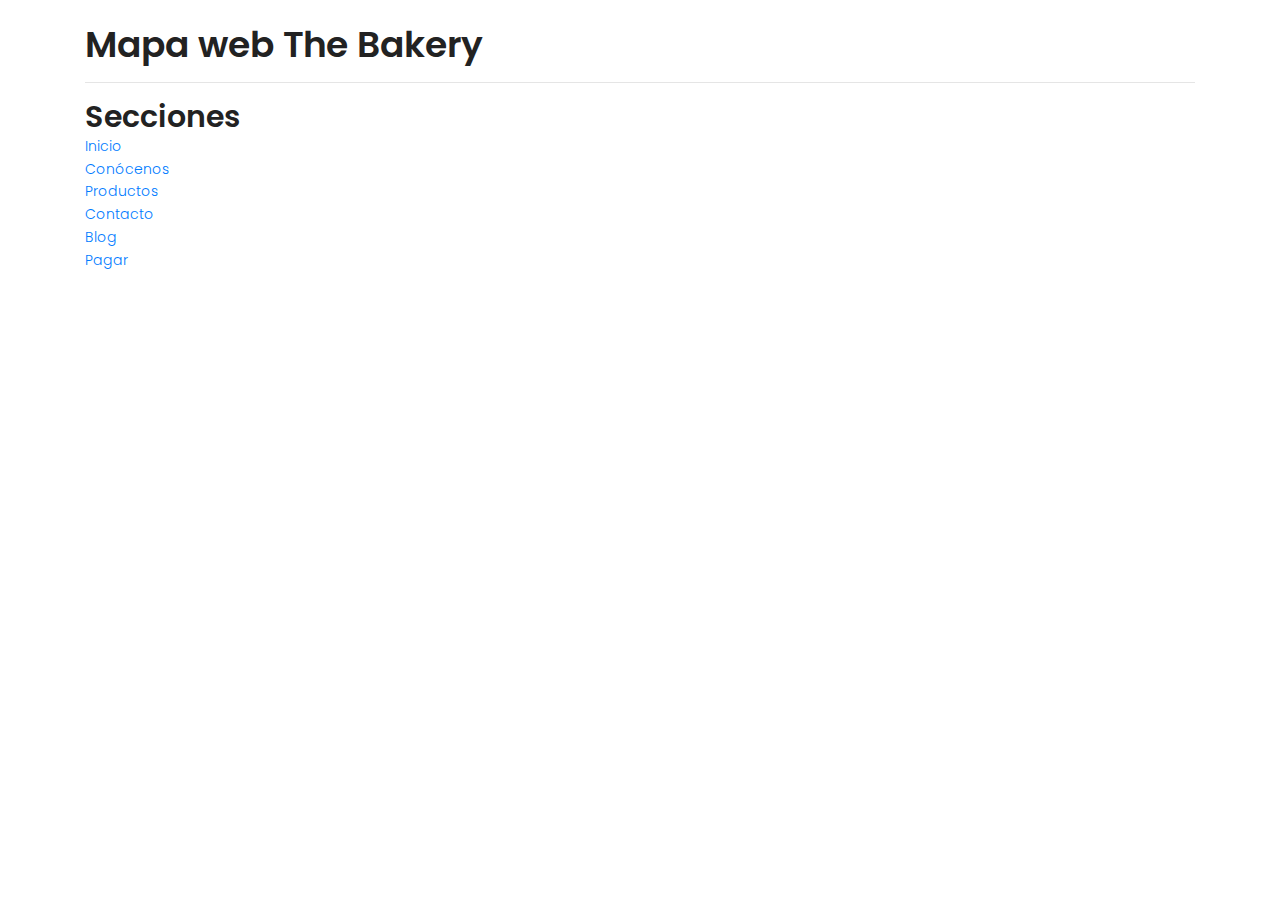
<file: map.html>
<!DOCTYPE html>
<html lang="zxx" class="no-js">

<head>
    <!-- Mobile Specific Meta -->
    <meta name="viewport" content="width=device-width, initial-scale=1, shrink-to-fit=no" />
    <!-- Favicon-->
    <link rel="shortcut icon" href="img/logo.ico" />
    <!-- Author Meta -->
    <meta name="author" content="colorlib" />
    <!-- Meta Description -->
    <meta name="description" content="" />
    <!-- Meta Keyword -->
    <meta name="keywords" content="" />
    <!-- meta character set -->
    <meta charset="UTF-8" />
    <!-- Site Title -->
    <title>The Bakery</title>

    <link href="https://fonts.googleapis.com/css?family=Poppins:100,200,400,300,500,600,700" rel="stylesheet" />
    <!--CSS============================================= -->
    <link rel="stylesheet" href="css/linearicons.css" />
    <link rel="stylesheet" href="css/font-awesome.min.css" />
    <link rel="stylesheet" href="css/bootstrap.css" />
    <link rel="stylesheet" href="css/magnific-popup.css" />
    <link rel="stylesheet" href="css/nice-select.css" />
    <link rel="stylesheet" href="css/animate.min.css" />
    <link rel="stylesheet" href="css/jquery-ui.css" />
    <link rel="stylesheet" href="css/owl.carousel.css" />
    <link rel="stylesheet" href="css/main.css" />
</head>


<div class="container">
    <br/>
    <h1>Mapa web The Bakery</h1>
    <hr/>
    <section id="sec1">
        <h2>Secciones</h2>
        <div class="row">
            <div class="col-md-3">
                <ul>
                    <li><a href="index.html">Inicio</a></li>
                    <li><a href="about.html">Conócenos</a></li>
                    <li><a href="menu.html">Productos</a></li>
                    <li><a href="contact.html">Contacto</a></li>
                    <li><a href="blog.html">Blog</a></li>
                    <li><a href="payment.html">Pagar</a></li>
                </ul>
            </div>
        </div>
    </section>
</div>
</file>
<file: css/linearicons.css>
@font-face {
	font-family: 'Linearicons-Free';
	src:url('../fonts/Linearicons-Free.eot?w118d');
	src:url('../fonts/Linearicons-Free.eot?#iefixw118d') format('embedded-opentype'),
		url('../fonts/Linearicons-Free.woff2?w118d') format('woff2'),
		url('../fonts/Linearicons-Free.woff?w118d') format('woff'),
		url('../fonts/Linearicons-Free.ttf?w118d') format('truetype'),
		url('../fonts/Linearicons-Free.svg?w118d#Linearicons-Free') format('svg');
	font-weight: normal;
	font-style: normal;
}

.lnr {
	font-family: 'Linearicons-Free';
	speak: none;
	font-style: normal;
	font-weight: normal;
	font-variant: normal;
	text-transform: none;
	line-height: 1;

	/* Better Font Rendering =========== */
	-webkit-font-smoothing: antialiased;
	-moz-osx-font-smoothing: grayscale;
}

.lnr-home:before {
	content: "\e800";
}
.lnr-apartment:before {
	content: "\e801";
}
.lnr-pencil:before {
	content: "\e802";
}
.lnr-magic-wand:before {
	content: "\e803";
}
.lnr-drop:before {
	content: "\e804";
}
.lnr-lighter:before {
	content: "\e805";
}
.lnr-poop:before {
	content: "\e806";
}
.lnr-sun:before {
	content: "\e807";
}
.lnr-moon:before {
	content: "\e808";
}
.lnr-cloud:before {
	content: "\e809";
}
.lnr-cloud-upload:before {
	content: "\e80a";
}
.lnr-cloud-download:before {
	content: "\e80b";
}
.lnr-cloud-sync:before {
	content: "\e80c";
}
.lnr-cloud-check:before {
	content: "\e80d";
}
.lnr-database:before {
	content: "\e80e";
}
.lnr-lock:before {
	content: "\e80f";
}
.lnr-cog:before {
	content: "\e810";
}
.lnr-trash:before {
	content: "\e811";
}
.lnr-dice:before {
	content: "\e812";
}
.lnr-heart:before {
	content: "\e813";
}
.lnr-star:before {
	content: "\e814";
}
.lnr-star-half:before {
	content: "\e815";
}
.lnr-star-empty:before {
	content: "\e816";
}
.lnr-flag:before {
	content: "\e817";
}
.lnr-envelope:before {
	content: "\e818";
}
.lnr-paperclip:before {
	content: "\e819";
}
.lnr-inbox:before {
	content: "\e81a";
}
.lnr-eye:before {
	content: "\e81b";
}
.lnr-printer:before {
	content: "\e81c";
}
.lnr-file-empty:before {
	content: "\e81d";
}
.lnr-file-add:before {
	content: "\e81e";
}
.lnr-enter:before {
	content: "\e81f";
}
.lnr-exit:before {
	content: "\e820";
}
.lnr-graduation-hat:before {
	content: "\e821";
}
.lnr-license:before {
	content: "\e822";
}
.lnr-music-note:before {
	content: "\e823";
}
.lnr-film-play:before {
	content: "\e824";
}
.lnr-camera-video:before {
	content: "\e825";
}
.lnr-camera:before {
	content: "\e826";
}
.lnr-picture:before {
	content: "\e827";
}
.lnr-book:before {
	content: "\e828";
}
.lnr-bookmark:before {
	content: "\e829";
}
.lnr-user:before {
	content: "\e82a";
}
.lnr-users:before {
	content: "\e82b";
}
.lnr-shirt:before {
	content: "\e82c";
}
.lnr-store:before {
	content: "\e82d";
}
.lnr-cart:before {
	content: "\e82e";
}
.lnr-tag:before {
	content: "\e82f";
}
.lnr-phone-handset:before {
	content: "\e830";
}
.lnr-phone:before {
	content: "\e831";
}
.lnr-pushpin:before {
	content: "\e832";
}
.lnr-map-marker:before {
	content: "\e833";
}
.lnr-map:before {
	content: "\e834";
}
.lnr-location:before {
	content: "\e835";
}
.lnr-calendar-full:before {
	content: "\e836";
}
.lnr-keyboard:before {
	content: "\e837";
}
.lnr-spell-check:before {
	content: "\e838";
}
.lnr-screen:before {
	content: "\e839";
}
.lnr-smartphone:before {
	content: "\e83a";
}
.lnr-tablet:before {
	content: "\e83b";
}
.lnr-laptop:before {
	content: "\e83c";
}
.lnr-laptop-phone:before {
	content: "\e83d";
}
.lnr-power-switch:before {
	content: "\e83e";
}
.lnr-bubble:before {
	content: "\e83f";
}
.lnr-heart-pulse:before {
	content: "\e840";
}
.lnr-construction:before {
	content: "\e841";
}
.lnr-pie-chart:before {
	content: "\e842";
}
.lnr-chart-bars:before {
	content: "\e843";
}
.lnr-gift:before {
	content: "\e844";
}
.lnr-diamond:before {
	content: "\e845";
}
.lnr-linearicons:before {
	content: "\e846";
}
.lnr-dinner:before {
	content: "\e847";
}
.lnr-coffee-cup:before {
	content: "\e848";
}
.lnr-leaf:before {
	content: "\e849";
}
.lnr-paw:before {
	content: "\e84a";
}
.lnr-rocket:before {
	content: "\e84b";
}
.lnr-briefcase:before {
	content: "\e84c";
}
.lnr-bus:before {
	content: "\e84d";
}
.lnr-car:before {
	content: "\e84e";
}
.lnr-train:before {
	content: "\e84f";
}
.lnr-bicycle:before {
	content: "\e850";
}
.lnr-wheelchair:before {
	content: "\e851";
}
.lnr-select:before {
	content: "\e852";
}
.lnr-earth:before {
	content: "\e853";
}
.lnr-smile:before {
	content: "\e854";
}
.lnr-sad:before {
	content: "\e855";
}
.lnr-neutral:before {
	content: "\e856";
}
.lnr-mustache:before {
	content: "\e857";
}
.lnr-alarm:before {
	content: "\e858";
}
.lnr-bullhorn:before {
	content: "\e859";
}
.lnr-volume-high:before {
	content: "\e85a";
}
.lnr-volume-medium:before {
	content: "\e85b";
}
.lnr-volume-low:before {
	content: "\e85c";
}
.lnr-volume:before {
	content: "\e85d";
}
.lnr-mic:before {
	content: "\e85e";
}
.lnr-hourglass:before {
	content: "\e85f";
}
.lnr-undo:before {
	content: "\e860";
}
.lnr-redo:before {
	content: "\e861";
}
.lnr-sync:before {
	content: "\e862";
}
.lnr-history:before {
	content: "\e863";
}
.lnr-clock:before {
	content: "\e864";
}
.lnr-download:before {
	content: "\e865";
}
.lnr-upload:before {
	content: "\e866";
}
.lnr-enter-down:before {
	content: "\e867";
}
.lnr-exit-up:before {
	content: "\e868";
}
.lnr-bug:before {
	content: "\e869";
}
.lnr-code:before {
	content: "\e86a";
}
.lnr-link:before {
	content: "\e86b";
}
.lnr-unlink:before {
	content: "\e86c";
}
.lnr-thumbs-up:before {
	content: "\e86d";
}
.lnr-thumbs-down:before {
	content: "\e86e";
}
.lnr-magnifier:before {
	content: "\e86f";
}
.lnr-cross:before {
	content: "\e870";
}
.lnr-menu:before {
	content: "\e871";
}
.lnr-list:before {
	content: "\e872";
}
.lnr-chevron-up:before {
	content: "\e873";
}
.lnr-chevron-down:before {
	content: "\e874";
}
.lnr-chevron-left:before {
	content: "\e875";
}
.lnr-chevron-right:before {
	content: "\e876";
}
.lnr-arrow-up:before {
	content: "\e877";
}
.lnr-arrow-down:before {
	content: "\e878";
}
.lnr-arrow-left:before {
	content: "\e879";
}
.lnr-arrow-right:before {
	content: "\e87a";
}
.lnr-move:before {
	content: "\e87b";
}
.lnr-warning:before {
	content: "\e87c";
}
.lnr-question-circle:before {
	content: "\e87d";
}
.lnr-menu-circle:before {
	content: "\e87e";
}
.lnr-checkmark-circle:before {
	content: "\e87f";
}
.lnr-cross-circle:before {
	content: "\e880";
}
.lnr-plus-circle:before {
	content: "\e881";
}
.lnr-circle-minus:before {
	content: "\e882";
}
.lnr-arrow-up-circle:before {
	content: "\e883";
}
.lnr-arrow-down-circle:before {
	content: "\e884";
}
.lnr-arrow-left-circle:before {
	content: "\e885";
}
.lnr-arrow-right-circle:before {
	content: "\e886";
}
.lnr-chevron-up-circle:before {
	content: "\e887";
}
.lnr-chevron-down-circle:before {
	content: "\e888";
}
.lnr-chevron-left-circle:before {
	content: "\e889";
}
.lnr-chevron-right-circle:before {
	content: "\e88a";
}
.lnr-crop:before {
	content: "\e88b";
}
.lnr-frame-expand:before {
	content: "\e88c";
}
.lnr-frame-contract:before {
	content: "\e88d";
}
.lnr-layers:before {
	content: "\e88e";
}
.lnr-funnel:before {
	content: "\e88f";
}
.lnr-text-format:before {
	content: "\e890";
}
.lnr-text-format-remove:before {
	content: "\e891";
}
.lnr-text-size:before {
	content: "\e892";
}
.lnr-bold:before {
	content: "\e893";
}
.lnr-italic:before {
	content: "\e894";
}
.lnr-underline:before {
	content: "\e895";
}
.lnr-strikethrough:before {
	content: "\e896";
}
.lnr-highlight:before {
	content: "\e897";
}
.lnr-text-align-left:before {
	content: "\e898";
}
.lnr-text-align-center:before {
	content: "\e899";
}
.lnr-text-align-right:before {
	content: "\e89a";
}
.lnr-text-align-justify:before {
	content: "\e89b";
}
.lnr-line-spacing:before {
	content: "\e89c";
}
.lnr-indent-increase:before {
	content: "\e89d";
}
.lnr-indent-decrease:before {
	content: "\e89e";
}
.lnr-pilcrow:before {
	content: "\e89f";
}
.lnr-direction-ltr:before {
	content: "\e8a0";
}
.lnr-direction-rtl:before {
	content: "\e8a1";
}
.lnr-page-break:before {
	content: "\e8a2";
}
.lnr-sort-alpha-asc:before {
	content: "\e8a3";
}
.lnr-sort-amount-asc:before {
	content: "\e8a4";
}
.lnr-hand:before {
	content: "\e8a5";
}
.lnr-pointer-up:before {
	content: "\e8a6";
}
.lnr-pointer-right:before {
	content: "\e8a7";
}
.lnr-pointer-down:before {
	content: "\e8a8";
}
.lnr-pointer-left:before {
	content: "\e8a9";
}
</file>
<file: css/nice-select.css>
.nice-select {
  -webkit-tap-highlight-color: transparent;
  background-color: #fff;
  border-radius: 5px;
  border: solid 1px #e8e8e8;
  box-sizing: border-box;
  clear: both;
  cursor: pointer;
  display: block;
  float: left;
  font-family: inherit;
  font-size: 14px;
  font-weight: normal;
  height: 42px;
  line-height: 40px;
  outline: none;
  padding-left: 18px;
  padding-right: 30px;
  position: relative;
  text-align: left !important;
  -webkit-transition: all 0.2s ease-in-out;
  transition: all 0.2s ease-in-out;
  -webkit-user-select: none;
     -moz-user-select: none;
      -ms-user-select: none;
          user-select: none;
  white-space: nowrap;
  width: auto; }
  .nice-select:hover {
    border-color: #dbdbdb; }
  .nice-select:active, .nice-select.open, .nice-select:focus {
    border-color: #999; }
  .nice-select:after {
    border-bottom: 2px solid #999;
    border-right: 2px solid #999;
    content: '';
    display: block;
    height: 5px;
    margin-top: -4px;
    pointer-events: none;
    position: absolute;
    right: 12px;
    top: 50%;
    -webkit-transform-origin: 66% 66%;
        -ms-transform-origin: 66% 66%;
            transform-origin: 66% 66%;
    -webkit-transform: rotate(45deg);
        -ms-transform: rotate(45deg);
            transform: rotate(45deg);
    -webkit-transition: all 0.15s ease-in-out;
    transition: all 0.15s ease-in-out;
    width: 5px; }
  .nice-select.open:after {
    -webkit-transform: rotate(-135deg);
        -ms-transform: rotate(-135deg);
            transform: rotate(-135deg); }
  .nice-select.open .list {
    opacity: 1;
    pointer-events: auto;
    -webkit-transform: scale(1) translateY(0);
        -ms-transform: scale(1) translateY(0);
            transform: scale(1) translateY(0); }
  .nice-select.disabled {
    border-color: #ededed;
    color: #999;
    pointer-events: none; }
    .nice-select.disabled:after {
      border-color: #cccccc; }
  .nice-select.wide {
    width: 100%; }
    .nice-select.wide .list {
      left: 0 !important;
      right: 0 !important; }
  .nice-select.right {
    float: right; }
    .nice-select.right .list {
      left: auto;
      right: 0; }
  .nice-select.small {
    font-size: 12px;
    height: 36px;
    line-height: 34px; }
    .nice-select.small:after {
      height: 4px;
      width: 4px; }
    .nice-select.small .option {
      line-height: 34px;
      min-height: 34px; }
  .nice-select .list {
    background-color: #fff;
    border-radius: 5px;
    box-shadow: 0 0 0 1px rgba(68, 68, 68, 0.11);
    box-sizing: border-box;
    margin-top: 4px;
    opacity: 0;
    overflow: hidden;
    padding: 0;
    pointer-events: none;
    position: absolute;
    top: 100%;
    left: 0;
    -webkit-transform-origin: 50% 0;
        -ms-transform-origin: 50% 0;
            transform-origin: 50% 0;
    -webkit-transform: scale(0.75) translateY(-21px);
        -ms-transform: scale(0.75) translateY(-21px);
            transform: scale(0.75) translateY(-21px);
    -webkit-transition: all 0.2s cubic-bezier(0.5, 0, 0, 1.25), opacity 0.15s ease-out;
    transition: all 0.2s cubic-bezier(0.5, 0, 0, 1.25), opacity 0.15s ease-out;
    z-index: 9; }
    .nice-select .list:hover .option:not(:hover) {
      background-color: transparent !important; }
  .nice-select .option {
    cursor: pointer;
    font-weight: 400;
    line-height: 40px;
    list-style: none;
    min-height: 40px;
    outline: none;
    padding-left: 18px;
    padding-right: 29px;
    text-align: left;
    -webkit-transition: all 0.2s;
    transition: all 0.2s; }
    .nice-select .option:hover, .nice-select .option.focus, .nice-select .option.selected.focus {
      background-color: #f6f6f6; }
    .nice-select .option.selected {
      font-weight: bold; }
    .nice-select .option.disabled {
      background-color: transparent;
      color: #999;
      cursor: default; }

.no-csspointerevents .nice-select .list {
  display: none; }

.no-csspointerevents .nice-select.open .list {
  display: block; }
</file>
<file: css/main.css>
::-moz-selection{background-color:#d1ab7f;color:#fff}::selection{background-color:#d1ab7f;color:#fff}::-webkit-input-placeholder{color:#777777;font-weight:300}:-moz-placeholder{color:#777777;opacity:1;font-weight:300}::-moz-placeholder{color:#777777;opacity:1;font-weight:300}:-ms-input-placeholder{color:#777777;font-weight:300}::-ms-input-placeholder{color:#777777;font-weight:300}body{color:#777;font-family:"Poppins",sans-serif;font-size:14px;font-weight:300;line-height:1.625em;position:relative}ol,ul{margin:0;padding:0;list-style:none}select{display:block}figure{margin:0}a{-webkit-transition:all 0.3s ease 0s;-moz-transition:all 0.3s ease 0s;-o-transition:all 0.3s ease 0s;transition:all 0.3s ease 0s}iframe{border:0}a,a:focus,a:hover{text-decoration:none;outline:0}.btn.active.focus,.btn.active:focus,.btn.focus,.btn.focus:active,.btn:active:focus,.btn:focus{text-decoration:none;outline:0}.card-panel{margin:0;padding:60px}.btn i,.btn-large i,.btn-floating i,.btn-large i,.btn-flat i{font-size:1em;line-height:inherit}.gray-bg{background:#f9f9ff}h1,h2,h3,h4,h5,h6{font-family:"Poppins",sans-serif;color:#222;line-height:1.2em !important;margin-bottom:0;margin-top:0;font-weight:600}.h1,.h2,.h3,.h4,.h5,.h6{margin-bottom:0;margin-top:0;font-family:"Poppins",sans-serif;font-weight:600;color:#222}h1,.h1{font-size:36px}h2,.h2{font-size:30px}h3,.h3{font-size:24px}h4,.h4{font-size:18px}h5,.h5{font-size:16px}h6,.h6{font-size:14px;color:#222}td,th{border-radius:0px}.clear::before,.clear::after{content:" ";display:table}.clear::after{clear:both}.fz-11{font-size:11px}.fz-12{font-size:12px}.fz-13{font-size:13px}.fz-14{font-size:14px}.fz-15{font-size:15px}.fz-16{font-size:16px}.fz-18{font-size:18px}.fz-30{font-size:30px}.fz-48{font-size:48px !important}.fw100{font-weight:100}.fw300{font-weight:300}.fw400{font-weight:400 !important}.fw500{font-weight:500}.f700{font-weight:700}.fsi{font-style:italic}.mt-10{margin-top:10px}.mt-15{margin-top:15px}.mt-20{margin-top:20px}.mt-25{margin-top:25px}.mt-30{margin-top:30px}.mt-35{margin-top:35px}.mt-40{margin-top:40px}.mt-50{margin-top:50px}.mt-60{margin-top:60px}.mt-70{margin-top:70px}.mt-80{margin-top:80px}.mt-100{margin-top:100px}.mt-120{margin-top:120px}.mt-150{margin-top:150px}.ml-0{margin-left:0 !important}.ml-5{margin-left:5px !important}.ml-10{margin-left:10px}.ml-15{margin-left:15px}.ml-20{margin-left:20px}.ml-30{margin-left:30px}.ml-50{margin-left:50px}.mr-0{margin-right:0 !important}.mr-5{margin-right:5px !important}.mr-15{margin-right:15px}.mr-10{margin-right:10px}.mr-20{margin-right:20px}.mr-30{margin-right:30px}.mr-50{margin-right:50px}.mb-0{margin-bottom:0px}.mb-0-i{margin-bottom:0px !important}.mb-5{margin-bottom:5px}.mb-10{margin-bottom:10px}.mb-15{margin-bottom:15px}.mb-20{margin-bottom:20px}.mb-25{margin-bottom:25px}.mb-30{margin-bottom:30px}.mb-40{margin-bottom:40px}.mb-50{margin-bottom:50px}.mb-60{margin-bottom:60px}.mb-70{margin-bottom:70px}.mb-80{margin-bottom:80px}.mb-90{margin-bottom:90px}.mb-100{margin-bottom:100px}.pt-0{padding-top:0px}.pt-10{padding-top:10px}.pt-15{padding-top:15px}.pt-20{padding-top:20px}.pt-25{padding-top:25px}.pt-30{padding-top:30px}.pt-40{padding-top:40px}.pt-50{padding-top:50px}.pt-60{padding-top:60px}.pt-70{padding-top:70px}.pt-80{padding-top:80px}.pt-90{padding-top:90px}.pt-100{padding-top:100px}.pt-120{padding-top:120px}.pt-150{padding-top:150px}.pt-170{padding-top:170px}.pb-0{padding-bottom:0px}.pb-10{padding-bottom:10px}.pb-15{padding-bottom:15px}.pb-20{padding-bottom:20px}.pb-25{padding-bottom:25px}.pb-30{padding-bottom:30px}.pb-40{padding-bottom:40px}.pb-50{padding-bottom:50px}.pb-60{padding-bottom:60px}.pb-70{padding-bottom:70px}.pb-80{padding-bottom:80px}.pb-90{padding-bottom:90px}.pb-100{padding-bottom:100px}.pb-120{padding-bottom:120px}.pb-150{padding-bottom:150px}.pr-30{padding-right:30px}.pl-30{padding-left:30px}.pl-90{padding-left:90px}.p-40{padding:40px}.float-left{float:left}.float-right{float:right}.text-italic{font-style:italic}.text-white{color:#fff}.text-black{color:#000}.transition{-webkit-transition:all 0.3s ease 0s;-moz-transition:all 0.3s ease 0s;-o-transition:all 0.3s ease 0s;transition:all 0.3s ease 0s}.section-full{padding:100px 0}.section-half{padding:75px 0}.text-center{text-align:center}.text-left{text-align:left}.text-rigth{text-align:right}.flex{display:-webkit-box;display:-webkit-flex;display:-moz-flex;display:-ms-flexbox;display:flex}.inline-flex{display:-webkit-inline-box;display:-webkit-inline-flex;display:-moz-inline-flex;display:-ms-inline-flexbox;display:inline-flex}.flex-grow{-webkit-box-flex:1;-webkit-flex-grow:1;-moz-flex-grow:1;-ms-flex-positive:1;flex-grow:1}.flex-wrap{-webkit-flex-wrap:wrap;-moz-flex-wrap:wrap;-ms-flex-wrap:wrap;flex-wrap:wrap}.flex-left{-webkit-box-pack:start;-ms-flex-pack:start;-webkit-justify-content:flex-start;-moz-justify-content:flex-start;justify-content:flex-start}.flex-middle{-webkit-box-align:center;-ms-flex-align:center;-webkit-align-items:center;-moz-align-items:center;align-items:center}.flex-right{-webkit-box-pack:end;-ms-flex-pack:end;-webkit-justify-content:flex-end;-moz-justify-content:flex-end;justify-content:flex-end}.flex-top{-webkit-align-self:flex-start;-moz-align-self:flex-start;-ms-flex-item-align:start;align-self:flex-start}.flex-center{-webkit-box-pack:center;-ms-flex-pack:center;-webkit-justify-content:center;-moz-justify-content:center;justify-content:center}.flex-bottom{-webkit-align-self:flex-end;-moz-align-self:flex-end;-ms-flex-item-align:end;align-self:flex-end}.space-between{-webkit-box-pack:justify;-ms-flex-pack:justify;-webkit-justify-content:space-between;-moz-justify-content:space-between;justify-content:space-between}.space-around{-ms-flex-pack:distribute;-webkit-justify-content:space-around;-moz-justify-content:space-around;justify-content:space-around}.flex-column{-webkit-box-direction:normal;-webkit-box-orient:vertical;-webkit-flex-direction:column;-moz-flex-direction:column;-ms-flex-direction:column;flex-direction:column}.flex-cell{display:-webkit-box;display:-webkit-flex;display:-moz-flex;display:-ms-flexbox;display:flex;-webkit-box-flex:1;-webkit-flex-grow:1;-moz-flex-grow:1;-ms-flex-positive:1;flex-grow:1}.display-table{display:table}.light{color:#fff}.dark{color:#222}.relative{position:relative}.overflow-hidden{overflow:hidden}.overlay{position:absolute;left:0;right:0;top:0;bottom:0}.container.fullwidth{width:100%}.container.no-padding{padding-left:0;padding-right:0}.no-padding{padding:0}.section-bg{background:#f9fafc}@media (max-width: 767px){.no-flex-xs{display:block !important}}.row.no-margin{margin-left:0;margin-right:0}.sample-text-area{background:#fff;padding:100px 0 70px 0}.sample-text{margin-bottom:0}.text-heading{margin-bottom:30px;font-size:24px}.typo-list{margin-bottom:10px}@media (max-width: 767px){.typo-sec{margin-bottom:30px}}@media (max-width: 767px){.element-wrap{margin-top:30px}}b,sup,sub,u,del{color:#d1ab7f}h1{font-size:36px}h2{font-size:30px}h3{font-size:24px}h4{font-size:18px}h5{font-size:16px}h6{font-size:14px}h1,h2,h3,h4,h5,h6{line-height:1.5em}.typography h1,.typography h2,.typography h3,.typography h4,.typography h5,.typography h6{color:#777}.button-area{background:#fff}.button-area .border-top-generic{padding:70px 15px;border-top:1px dotted #eee}.button-group-area .genric-btn{margin-right:10px;margin-top:10px}.button-group-area .genric-btn:last-child{margin-right:0}.genric-btn{display:inline-block;outline:none;line-height:40px;padding:0 30px;font-size:.8em;text-align:center;text-decoration:none;font-weight:500;cursor:pointer;-webkit-transition:all 0.3s ease 0s;-moz-transition:all 0.3s ease 0s;-o-transition:all 0.3s ease 0s;transition:all 0.3s ease 0s}.genric-btn:focus{outline:none}.genric-btn.e-large{padding:0 40px;line-height:50px}.genric-btn.large{line-height:45px}.genric-btn.medium{line-height:30px}.genric-btn.small{line-height:25px}.genric-btn.radius{border-radius:3px}.genric-btn.circle{border-radius:20px}.genric-btn.arrow{display:-webkit-inline-box;display:-ms-inline-flexbox;display:inline-flex;-webkit-box-align:center;-ms-flex-align:center;align-items:center}.genric-btn.arrow span{margin-left:10px}.genric-btn.default{color:#222;background:#f9f9ff;border:1px solid transparent}.genric-btn.default:hover{border:1px solid #f9f9ff;background:#fff}.genric-btn.default-border{border:1px solid #f9f9ff;background:#fff}.genric-btn.default-border:hover{color:#222;background:#f9f9ff;border:1px solid transparent}.genric-btn.primary{color:#fff;background:#d1ab7f;border:1px solid transparent}.genric-btn.primary:hover{color:#d1ab7f;border:1px solid #d1ab7f;background:#fff}.genric-btn.primary-border{color:#d1ab7f;border:1px solid #d1ab7f;background:#fff}.genric-btn.primary-border:hover{color:#fff;background:#d1ab7f;border:1px solid transparent}.genric-btn.success{color:#fff;background:#4cd3e3;border:1px solid transparent}.genric-btn.success:hover{color:#4cd3e3;border:1px solid #4cd3e3;background:#fff}.genric-btn.success-border{color:#4cd3e3;border:1px solid #4cd3e3;background:#fff}.genric-btn.success-border:hover{color:#fff;background:#4cd3e3;border:1px solid transparent}.genric-btn.info{color:#fff;background:#38a4ff;border:1px solid transparent}.genric-btn.info:hover{color:#38a4ff;border:1px solid #38a4ff;background:#fff}.genric-btn.info-border{color:#38a4ff;border:1px solid #38a4ff;background:#fff}.genric-btn.info-border:hover{color:#fff;background:#38a4ff;border:1px solid transparent}.genric-btn.warning{color:#fff;background:#f4e700;border:1px solid transparent}.genric-btn.warning:hover{color:#f4e700;border:1px solid #f4e700;background:#fff}.genric-btn.warning-border{color:#f4e700;border:1px solid #f4e700;background:#fff}.genric-btn.warning-border:hover{color:#fff;background:#f4e700;border:1px solid transparent}.genric-btn.danger{color:#fff;background:#f44a40;border:1px solid transparent}.genric-btn.danger:hover{color:#f44a40;border:1px solid #f44a40;background:#fff}.genric-btn.danger-border{color:#f44a40;border:1px solid #f44a40;background:#fff}.genric-btn.danger-border:hover{color:#fff;background:#f44a40;border:1px solid transparent}.genric-btn.link{color:#222;background:#f9f9ff;text-decoration:underline;border:1px solid transparent}.genric-btn.link:hover{color:#222;border:1px solid #f9f9ff;background:#fff}.genric-btn.link-border{color:#222;border:1px solid #f9f9ff;background:#fff;text-decoration:underline}.genric-btn.link-border:hover{color:#222;background:#f9f9ff;border:1px solid transparent}.genric-btn.disable{color:#222,0.3;background:#f9f9ff;border:1px solid transparent;cursor:not-allowed}.generic-blockquote{padding:30px 50px 30px 30px;background:#f9f9ff;border-left:2px solid #d1ab7f}@media (max-width: 991px){.progress-table-wrap{overflow-x:scroll}}.progress-table{background:#f9f9ff;padding:15px 0px 30px 0px;min-width:800px}.progress-table .serial{width:11.83%;padding-left:30px}.progress-table .country{width:28.07%}.progress-table .visit{width:19.74%}.progress-table .percentage{width:40.36%;padding-right:50px}.progress-table .table-head{display:flex}.progress-table .table-head .serial,.progress-table .table-head .country,.progress-table .table-head .visit,.progress-table .table-head .percentage{color:#222;line-height:40px;text-transform:uppercase;font-weight:500}.progress-table .table-row{padding:15px 0;border-top:1px solid #edf3fd;display:flex}.progress-table .table-row .serial,.progress-table .table-row .country,.progress-table .table-row .visit,.progress-table .table-row .percentage{display:flex;align-items:center}.progress-table .table-row .country img{margin-right:15px}.progress-table .table-row .percentage .progress{width:80%;border-radius:0px;background:transparent}.progress-table .table-row .percentage .progress .progress-bar{height:5px;line-height:5px}.progress-table .table-row .percentage .progress .progress-bar.color-1{background-color:#6382e6}.progress-table .table-row .percentage .progress .progress-bar.color-2{background-color:#e66686}.progress-table .table-row .percentage .progress .progress-bar.color-3{background-color:#f09359}.progress-table .table-row .percentage .progress .progress-bar.color-4{background-color:#73fbaf}.progress-table .table-row .percentage .progress .progress-bar.color-5{background-color:#73fbaf}.progress-table .table-row .percentage .progress .progress-bar.color-6{background-color:#6382e6}.progress-table .table-row .percentage .progress .progress-bar.color-7{background-color:#a367e7}.progress-table .table-row .percentage .progress .progress-bar.color-8{background-color:#e66686}.single-gallery-image{margin-top:30px;background-repeat:no-repeat !important;background-position:center center !important;background-size:cover !important;height:200px;-webkit-transition:all 0.3s ease 0s;-moz-transition:all 0.3s ease 0s;-o-transition:all 0.3s ease 0s;transition:all 0.3s ease 0s}.single-gallery-image:hover{opacity:.8}.list-style{width:14px;height:14px}.unordered-list li{position:relative;padding-left:30px;line-height:1.82em !important}.unordered-list li:before{content:"";position:absolute;width:14px;height:14px;border:3px solid #d1ab7f;background:#fff;top:4px;left:0;border-radius:50%}.ordered-list{margin-left:30px}.ordered-list li{list-style-type:decimal-leading-zero;color:#d1ab7f;font-weight:500;line-height:1.82em !important}.ordered-list li span{font-weight:300;color:#777}.ordered-list-alpha li{margin-left:30px;list-style-type:lower-alpha;color:#d1ab7f;font-weight:500;line-height:1.82em !important}.ordered-list-alpha li span{font-weight:300;color:#777}.ordered-list-roman li{margin-left:30px;list-style-type:lower-roman;color:#d1ab7f;font-weight:500;line-height:1.82em !important}.ordered-list-roman li span{font-weight:300;color:#777}.single-input{display:block;width:100%;line-height:40px;border:none;outline:none;background:#f9f9ff;padding:0 20px}.single-input:focus{outline:none}.input-group-icon{position:relative}.input-group-icon .icon{position:absolute;left:20px;top:0;line-height:40px;z-index:3}.input-group-icon .icon i{color:#797979}.input-group-icon .single-input{padding-left:45px}.single-textarea{display:block;width:100%;line-height:40px;border:none;outline:none;background:#f9f9ff;padding:0 20px;height:100px;resize:none}.single-textarea:focus{outline:none}.single-input-primary{display:block;width:100%;line-height:40px;border:1px solid transparent;outline:none;background:#f9f9ff;padding:0 20px}.single-input-primary:focus{outline:none;border:1px solid #d1ab7f}.single-input-accent{display:block;width:100%;line-height:40px;border:1px solid transparent;outline:none;background:#f9f9ff;padding:0 20px}.single-input-accent:focus{outline:none;border:1px solid #eb6b55}.single-input-secondary{display:block;width:100%;line-height:40px;border:1px solid transparent;outline:none;background:#f9f9ff;padding:0 20px}.single-input-secondary:focus{outline:none;border:1px solid #f09359}.default-switch{width:35px;height:17px;border-radius:8.5px;background:#f9f9ff;position:relative;cursor:pointer}.default-switch input{position:absolute;left:0;top:0;right:0;bottom:0;width:100%;height:100%;opacity:0;cursor:pointer}.default-switch input+label{position:absolute;top:1px;left:1px;width:15px;height:15px;border-radius:50%;background:#d1ab7f;-webkit-transition:all 0.2s;-moz-transition:all 0.2s;-o-transition:all 0.2s;transition:all 0.2s;box-shadow:0px 4px 5px 0px rgba(0,0,0,0.2);cursor:pointer}.default-switch input:checked+label{left:19px}.single-element-widget{margin-bottom:30px}.primary-switch{width:35px;height:17px;border-radius:8.5px;background:#f9f9ff;position:relative;cursor:pointer}.primary-switch input{position:absolute;left:0;top:0;right:0;bottom:0;width:100%;height:100%;opacity:0}.primary-switch input+label{position:absolute;left:0;top:0;right:0;bottom:0;width:100%;height:100%}.primary-switch input+label:before{content:"";position:absolute;left:0;top:0;right:0;bottom:0;width:100%;height:100%;background:transparent;border-radius:8.5px;cursor:pointer;-webkit-transition:all 0.2s;-moz-transition:all 0.2s;-o-transition:all 0.2s;transition:all 0.2s}.primary-switch input+label:after{content:"";position:absolute;top:1px;left:1px;width:15px;height:15px;border-radius:50%;background:#fff;-webkit-transition:all 0.2s;-moz-transition:all 0.2s;-o-transition:all 0.2s;transition:all 0.2s;box-shadow:0px 4px 5px 0px rgba(0,0,0,0.2);cursor:pointer}.primary-switch input:checked+label:after{left:19px}.primary-switch input:checked+label:before{background:#d1ab7f}.confirm-switch{width:35px;height:17px;border-radius:8.5px;background:#f9f9ff;position:relative;cursor:pointer}.confirm-switch input{position:absolute;left:0;top:0;right:0;bottom:0;width:100%;height:100%;opacity:0}.confirm-switch input+label{position:absolute;left:0;top:0;right:0;bottom:0;width:100%;height:100%}.confirm-switch input+label:before{content:"";position:absolute;left:0;top:0;right:0;bottom:0;width:100%;height:100%;background:transparent;border-radius:8.5px;-webkit-transition:all 0.2s;-moz-transition:all 0.2s;-o-transition:all 0.2s;transition:all 0.2s;cursor:pointer}.confirm-switch input+label:after{content:"";position:absolute;top:1px;left:1px;width:15px;height:15px;border-radius:50%;background:#fff;-webkit-transition:all 0.2s;-moz-transition:all 0.2s;-o-transition:all 0.2s;transition:all 0.2s;box-shadow:0px 4px 5px 0px rgba(0,0,0,0.2);cursor:pointer}.confirm-switch input:checked+label:after{left:19px}.confirm-switch input:checked+label:before{background:#4cd3e3}.primary-checkbox{width:16px;height:16px;border-radius:3px;background:#f9f9ff;position:relative;cursor:pointer}.primary-checkbox input{position:absolute;left:0;top:0;right:0;bottom:0;width:100%;height:100%;opacity:0}.primary-checkbox input+label{position:absolute;left:0;top:0;right:0;bottom:0;width:100%;height:100%;border-radius:3px;cursor:pointer;border:1px solid #f1f1f1}.primary-checkbox input:checked+label{background:url(../img/elements/primary-check.png) no-repeat center center/cover;border:none}.confirm-checkbox{width:16px;height:16px;border-radius:3px;background:#f9f9ff;position:relative;cursor:pointer}.confirm-checkbox input{position:absolute;left:0;top:0;right:0;bottom:0;width:100%;height:100%;opacity:0}.confirm-checkbox input+label{position:absolute;left:0;top:0;right:0;bottom:0;width:100%;height:100%;border-radius:3px;cursor:pointer;border:1px solid #f1f1f1}.confirm-checkbox input:checked+label{background:url(../img/elements/success-check.png) no-repeat center center/cover;border:none}.disabled-checkbox{width:16px;height:16px;border-radius:3px;background:#f9f9ff;position:relative;cursor:pointer}.disabled-checkbox input{position:absolute;left:0;top:0;right:0;bottom:0;width:100%;height:100%;opacity:0}.disabled-checkbox input+label{position:absolute;left:0;top:0;right:0;bottom:0;width:100%;height:100%;border-radius:3px;cursor:pointer;border:1px solid #f1f1f1}.disabled-checkbox input:disabled{cursor:not-allowed;z-index:3}.disabled-checkbox input:checked+label{background:url(../img/elements/disabled-check.png) no-repeat center center/cover;border:none}.primary-radio{width:16px;height:16px;border-radius:8px;background:#f9f9ff;position:relative;cursor:pointer}.primary-radio input{position:absolute;left:0;top:0;right:0;bottom:0;width:100%;height:100%;opacity:0}.primary-radio input+label{position:absolute;left:0;top:0;right:0;bottom:0;width:100%;height:100%;border-radius:8px;cursor:pointer;border:1px solid #f1f1f1}.primary-radio input:checked+label{background:url(../img/elements/primary-radio.png) no-repeat center center/cover;border:none}.confirm-radio{width:16px;height:16px;border-radius:8px;background:#f9f9ff;position:relative;cursor:pointer}.confirm-radio input{position:absolute;left:0;top:0;right:0;bottom:0;width:100%;height:100%;opacity:0}.confirm-radio input+label{position:absolute;left:0;top:0;right:0;bottom:0;width:100%;height:100%;border-radius:8px;cursor:pointer;border:1px solid #f1f1f1}.confirm-radio input:checked+label{background:url(../img/elements/success-radio.png) no-repeat center center/cover;border:none}.disabled-radio{width:16px;height:16px;border-radius:8px;background:#f9f9ff;position:relative;cursor:pointer}.disabled-radio input{position:absolute;left:0;top:0;right:0;bottom:0;width:100%;height:100%;opacity:0}.disabled-radio input+label{position:absolute;left:0;top:0;right:0;bottom:0;width:100%;height:100%;border-radius:8px;cursor:pointer;border:1px solid #f1f1f1}.disabled-radio input:disabled{cursor:not-allowed;z-index:3}.disabled-radio input:checked+label{background:url(../img/elements/disabled-radio.png) no-repeat center center/cover;border:none}.default-select{height:40px}.default-select .nice-select{border:none;border-radius:0px;height:40px;background:#f9f9ff;padding-left:20px;padding-right:40px}.default-select .nice-select .list{margin-top:0;border:none;border-radius:0px;box-shadow:none;width:100%;padding:10px 0 10px 0px}.default-select .nice-select .list .option{font-weight:300;-webkit-transition:all 0.3s ease 0s;-moz-transition:all 0.3s ease 0s;-o-transition:all 0.3s ease 0s;transition:all 0.3s ease 0s;line-height:28px;min-height:28px;font-size:12px;padding-left:20px}.default-select .nice-select .list .option.selected{color:#d1ab7f;background:transparent}.default-select .nice-select .list .option:hover{color:#d1ab7f;background:transparent}.default-select .current{margin-right:50px;font-weight:300}.default-select .nice-select::after{right:20px}@media (max-width: 991px){.left-align-p p{margin-top:20px}}.form-select{height:40px;width:100%}.form-select .nice-select{border:none;border-radius:0px;height:40px;background:#f9f9ff;padding-left:45px;padding-right:40px;width:100%}.form-select .nice-select .list{margin-top:0;border:none;border-radius:0px;box-shadow:none;width:100%;padding:10px 0 10px 0px}.form-select .nice-select .list .option{font-weight:300;-webkit-transition:all 0.3s ease 0s;-moz-transition:all 0.3s ease 0s;-o-transition:all 0.3s ease 0s;transition:all 0.3s ease 0s;line-height:28px;min-height:28px;font-size:12px;padding-left:45px}.form-select .nice-select .list .option.selected{color:#d1ab7f;background:transparent}.form-select .nice-select .list .option:hover{color:#d1ab7f;background:transparent}.form-select .current{margin-right:50px;font-weight:300}.form-select .nice-select::after{right:20px}.header-top{font-size:12px;padding:15px;-webkit-transition:all 0.3s ease 0s;-moz-transition:all 0.3s ease 0s;-o-transition:all 0.3s ease 0s;transition:all 0.3s ease 0s}@media (max-width: 991px){.header-top{display:none}}.header-top a{color:#fff}.header-top ul li{display:inline-block;margin-left:15px}.header-top .header-top-right{text-align:right}.header-top .header-top-right a{color:#fff;font-weight:400;margin-left:10px;padding:6px 12px}.header-top .header-top-right .icons{display:none}@media (max-width: 820px){.header-top .header-top-right{padding-right:15%}.header-top .header-top-right .icons{display:inline-block}.header-top .header-top-right .btns{display:none}}.header-top .menu-social-icons{padding-left:10px}.header-top .menu-social-icons a{color:#fff !important;margin-right:15px;-webkit-transition:all 0.3s ease 0s;-moz-transition:all 0.3s ease 0s;-o-transition:all 0.3s ease 0s;transition:all 0.3s ease 0s}.header-top .menu-social-icons a:hover{color:#d1ab7f !important}.top-head-btn{background:#d1ab7f;padding:9px 26px}.main-menu{position:absolute;margin-left:auto;margin-right:auto;left:0;right:0;padding:12px 30px;background:#fff;-webkit-transition:all 0.3s ease 0s;-moz-transition:all 0.3s ease 0s;-o-transition:all 0.3s ease 0s;transition:all 0.3s ease 0s}@media (max-width: 991px){.container.main-menu{max-width:100% !important}}#header{padding:0px 0px 24px 0px;position:fixed;left:0;top:0;right:0;transition:all 0.5s;z-index:997}@media (max-width: 991px){#header{padding:0px 0px 0px 0px}}#header.header-scrolled{transition:all 0.5s;box-shadow:-21.213px 21.213px 30px 0px rgba(158,158,158,0.3);background-color:#fff;height:84px}#header.header-scrolled .header-top{-webkit-transition:all 0.3s ease 0s;-moz-transition:all 0.3s ease 0s;-o-transition:all 0.3s ease 0s;transition:all 0.3s ease 0s;display:none}@media (max-width: 673px){#logo{margin-left:20px}}#header #logo h1{font-size:34px;margin:0;padding:0;line-height:1;font-weight:700;letter-spacing:3px}#header #logo h1 a,#header #logo h1 a:hover{color:#000;padding-left:10px;border-left:4px solid #d1ab7f}#header #logo img{padding:0;margin:0}@media (max-width: 768px){#header #logo h1{font-size:28px}#header #logo img{max-height:40px}}.nav-menu,.nav-menu *{margin:0;padding:0;list-style:none}.nav-menu ul{position:absolute;display:none;top:100%;right:0;z-index:99}.nav-menu li{position:relative;white-space:nowrap}.nav-menu>li{float:left}.nav-menu li:hover>ul,.nav-menu li.sfHover>ul{display:block}.nav-menu ul ul{top:0;right:100%}.nav-menu ul li{min-width:180px}.sf-arrows .sf-with-ul{padding-right:30px}.sf-arrows .sf-with-ul:after{content:"\f107";position:absolute;right:15px;font-family:FontAwesome;font-style:normal;font-weight:normal}.sf-arrows ul .sf-with-ul:after{content:"\f105"}@media (max-width: 991px){#nav-menu-container{display:none}}.nav-menu a{padding:0 8px 0px 8px;text-decoration:none;display:inline-block;color:#222;font-weight:500;font-size:12px;text-transform:uppercase;outline:none}.nav-menu>li{margin-left:10px}.nav-menu ul{margin:30px 0 0 0;padding:10px;box-shadow:0px 0px 30px rgba(127,137,161,0.25);background:#fff}.nav-menu ul li{transition:0.3s}.nav-menu ul li a{padding:5px 10px;color:#333;transition:0.3s;display:block;font-size:12px;text-transform:none}.nav-menu ul li:hover>a{color:#d1ab7f}.nav-menu ul ul{margin-right:10px;margin-top:0}#mobile-nav-toggle{position:fixed;right:15px;z-index:999;top:30px;border:0;background:none;font-size:24px;display:none;transition:all 0.4s;outline:none;cursor:pointer}#mobile-nav-toggle i{color:#222;font-weight:900}@media (max-width: 991px){#mobile-nav-toggle{display:inline}#nav-menu-container{display:none}}#mobile-nav{position:fixed;top:0;padding-top:18px;bottom:0;z-index:998;background:rgba(0,0,0,0.8);left:-260px;width:260px;overflow-y:auto;transition:0.4s}#mobile-nav ul{padding:0;margin:0;list-style:none}#mobile-nav ul li{position:relative}#mobile-nav ul li a{color:#fff;font-size:13px;text-transform:uppercase;overflow:hidden;padding:10px 22px 10px 15px;position:relative;text-decoration:none;width:100%;display:block;outline:none;font-weight:700}#mobile-nav ul li a:hover{color:#fff}#mobile-nav ul li li{padding-left:30px}#mobile-nav ul .menu-has-children i{position:absolute;right:0;z-index:99;padding:15px;cursor:pointer;color:#fff}#mobile-nav ul .menu-has-children i.fa-chevron-up{color:#d1ab7f}#mobile-nav ul .menu-has-children li a{text-transform:none}#mobile-nav ul .menu-item-active{color:#d1ab7f}#mobile-body-overly{width:100%;height:100%;z-index:997;top:0;left:0;position:fixed;background:rgba(0,0,0,0.7);display:none}body.mobile-nav-active{overflow:hidden}body.mobile-nav-active #mobile-nav{left:0}body.mobile-nav-active #mobile-nav-toggle{color:#fff}.section-gap{padding:120px 0}.section-title{padding-bottom:30px}.section-title h2{margin-bottom:20px}.section-title p{font-size:16px;margin-bottom:0}@media (max-width: 991.98px){.section-title p br{display:none}}.alert-msg{color:#008000}.primary-btn{background:#d1ab7f;line-height:42px;padding-left:30px;padding-right:30px;border-radius:25px;border:none;color:#fff;display:inline-block;font-weight:500;position:relative;-webkit-transition:all 0.3s ease 0s;-moz-transition:all 0.3s ease 0s;-o-transition:all 0.3s ease 0s;transition:all 0.3s ease 0s;cursor:pointer;position:relative}.primary-btn:focus{outline:none}.primary-btn span{color:#fff;position:absolute;top:50%;transform:translateY(-60%);right:30px;-webkit-transition:all 0.3s ease 0s;-moz-transition:all 0.3s ease 0s;-o-transition:all 0.3s ease 0s;transition:all 0.3s ease 0s}.primary-btn:hover{color:#fff}.primary-btn:hover span{color:#fff;right:20px}.primary-btn.white{border:1px solid #fff;color:#fff}.primary-btn.white span{color:#fff}.primary-btn.white:hover{background:#fff;color:#d1ab7f}.primary-btn.white:hover span{color:#d1ab7f}.primary-btn.squire{border-radius:0px !important;border:1px solid transparent}.primary-btn.squire:hover{border:1px solid #fff;background:transparent;color:#fff}.overlay{position:absolute;left:0;right:0;top:0;bottom:0}.banner-area{background:url(../img/banner-bg.jpg) center;background-size:cover;background-attachment:fixed}@media (max-width: 767.98px){.banner-area .fullscreen{height:700px !important}}.banner-area .primary-btn{padding-left:30px;padding-right:30px}.banner-area .overlay-bg{background-color:rgba(4,9,30,0.5)}.banner-content{text-align:center}.banner-content h1{color:#fff;font-size:72px;font-weight:700;line-height:1em;margin-top:20px;padding:2px 0px;margin-bottom:20px;border-bottom:1px solid #d1ab7f;border-top:1px solid #d1ab7f}@media (max-width: 1024px){.banner-content h1{font-size:62px}}@media (max-width: 991px){.banner-content h1{font-size:50px}}@media (max-width: 414px){.banner-content h1{font-size:25px}}.banner-content p{max-width:900px}.banner-content h6{color:#fff;letter-spacing:2px;font-weight:400;font-size:14px}.banner-img{text-align:right}@media (max-width: 767px){.banner-img{width:60%;text-align:center;margin-left:auto;margin-right:auto}}.home-about-area .primary-btn:hover{color:#d1ab7f;border-color:#d1ab7f}.home-about-area h1{padding:20px 0px}.home-about-area h6{color:#d1ab7f;font-weight:400}.home-about-area p span{color:#222}.home-about-area .about-img{position:absolute;right:0;-webkit-transform:translateY(-100%);-moz-transform:translateY(-100%);-ms-transform:translateY(-100%);-o-transform:translateY(-100%);transform:translateY(-100%)}@media (max-width: 1366px){.home-about-area .about-img{width:20%}}@media (max-width: 767px){.home-about-area .about-img{display:none}}.item-category-area{background:#f9f9ff}.item-category-area .single-cat-item{text-align:center}.item-category-area .single-cat-item .thumb img{border-radius:90px;-webkit-transition:all 0.3s ease 0s;-moz-transition:all 0.3s ease 0s;-o-transition:all 0.3s ease 0s;transition:all 0.3s ease 0s}.item-category-area .single-cat-item h4{padding:20px 0px;-webkit-transition:all 0.3s ease 0s;-moz-transition:all 0.3s ease 0s;-o-transition:all 0.3s ease 0s;transition:all 0.3s ease 0s}.item-category-area .single-cat-item:hover h4{color:#d1ab7f}.item-category-area .single-cat-item:hover .thumb img{transform:scale(1.07)}@media (max-width: 991px){.item-category-area .single-cat-item{margin-bottom:30px}}.item-category-area .primary-btn{border-radius:0px;border:1px solid #d1ab7f}.item-category-area .primary-btn:hover{background:transparent;border-color:#d1ab7f;color:#d1ab7f}.about-video-left h6{color:#d1ab7f;font-weight:400;letter-spacing:2px;font-size:12px}.about-video-left h1{padding:20px 0}@media (max-width: 413px){.about-video-left h1 br{display:none}}.about-video-left p span{font-weight:600;color:#222}.about-video-left .primary-btn{margin-top:25px;background-color:#222;border:1px solid transparent;text-transform:capitalize;border-radius:0px;-webkit-transition:all 0.3s ease 0s;-moz-transition:all 0.3s ease 0s;-o-transition:all 0.3s ease 0s;transition:all 0.3s ease 0s}.about-video-left .primary-btn:hover{background-color:transparent;color:#d1ab7f;border-color:#d1ab7f}@media (max-width: 991px){.about-video-left{padding-bottom:100px}}.about-video-right{background:url(../img/video-bg.jpg) no-repeat center;background-size:cover;height:330px}.about-video-right .overlay-bg{background-color:rgba(0,0,0,0.5)}.about-video-right .play-btn{z-index:2}.review-area{background:url(../img/review-bg.jpg) center;background-size:cover;color:#fff}.review-area h4{color:#fff}.review-area .overlay-bg{background:rgba(4,9,30,0.5)}.review-area .owl-carousel .owl-item img{width:auto !important}.review-area .owl-dots{text-align:center;bottom:5px;margin-top:20px;width:100%;-webkit-backface-visibility:hidden;-moz-backface-visibility:hidden;-ms-backface-visibility:hidden;backface-visibility:hidden}.review-area .owl-dot{height:10px;width:10px;display:inline-block;background:rgba(127,127,127,0.5);margin-left:5px;margin-right:5px;-webkit-transition:all 0.3s ease 0s;-moz-transition:all 0.3s ease 0s;-o-transition:all 0.3s ease 0s;transition:all 0.3s ease 0s}.review-area .owl-dot.active{-webkit-transition:all 0.3s ease 0s;-moz-transition:all 0.3s ease 0s;-o-transition:all 0.3s ease 0s;transition:all 0.3s ease 0s;background:#d1ab7f}.single-review .title{margin:20px 0}.single-review .star{margin-left:30px}.single-review .star .checked{color:orange}@media (max-width: 414px){.single-review{padding:15px}}.blog-area h1{text-align:center;margin-bottom:25px;font-weight:600;text-transform:capitalize}.blog-area p{margin-bottom:45px;text-align:center}.single-blog .thumb{overflow:hidden}.single-blog .thumb img{width:100%}.single-blog h4{text-transform:uppercase;font-weight:600;margin-top:35px;-webkit-transition:all 0.3s ease 0s;-moz-transition:all 0.3s ease 0s;-o-transition:all 0.3s ease 0s;transition:all 0.3s ease 0s}.single-blog a{color:#222}.single-blog .name{font-size:13px;font-weight:100}.single-blog p{text-align:left;margin-top:15px}.single-blog .bottom{padding:10px 0;border-bottom:1px solid #eee}.single-blog .bottom span{margin-left:10px}@media (max-width: 991px){.single-blog .meta{margin-top:20px}}@media (max-width: 768px){.single-blog{margin-bottom:30px}}@media (max-width: 767px){.single-blog .meta{margin-top:0px}}.single-blog .f-img{-webkit-transition:all 0.3s ease 0s;-moz-transition:all 0.3s ease 0s;-o-transition:all 0.3s ease 0s;transition:all 0.3s ease 0s}.single-blog:hover{cursor:pointer}.single-blog:hover h4{color:#d1ab7f}.single-blog:hover .f-img{cursor:pointer;transform:scale(1.05)}.footer-area{background:#04091e;padding-top:100px}.footer-area h6{margin-bottom:25px;font-size:18px;font-weight:600;color:#fff}.footer-area p{color:#fff}.copy-right-text i,.copy-right-text a{color:#d1ab7f}.footer-social a{padding-right:25px;-webkit-transition:all 0.3s ease 0s;-moz-transition:all 0.3s ease 0s;-o-transition:all 0.3s ease 0s;transition:all 0.3s ease 0s}.footer-social a:hover i{color:#d1ab7f}.footer-social i{color:#cccccc;-webkit-transition:all 0.3s ease 0s;-moz-transition:all 0.3s ease 0s;-o-transition:all 0.3s ease 0s;transition:all 0.3s ease 0s}@media (max-width: 991.98px){.footer-social{text-align:left}}.single-footer-widget input{border:none;width:80% !important;font-weight:300;background:#f9f9ff;padding-left:20px;border-radius:0;font-size:13px;padding:9.5px 18px}.single-footer-widget input:focus{background:#f9f9ff;box-shadow:none}.single-footer-widget .click-btn{color:#d1ab7f;color:#fff;padding:9.5px 18px;font-weight:300;border-radius:0;z-index:9999;cursor:pointer}.single-footer-widget .info{position:absolute;margin-top:20%;color:#fff;font-size:12px}.single-footer-widget .info.valid{color:green}.single-footer-widget .info.error{color:red}.single-footer-widget .click-btn{background-color:#d1ab7f;color:#fff;border-radius:0;border-top-left-radius:0px;border-bottom-left-radius:0px;padding:8px 12px;border:0;font-size:14px;font-weight:900}.single-footer-widget ::-moz-selection{background-color:#191919 !important;color:#777}.single-footer-widget ::selection{background-color:#191919 !important;color:#777}.single-footer-widget ::-webkit-input-placeholder{color:#777;font-weight:300}.single-footer-widget :-moz-placeholder{color:#777;opacity:1;font-weight:300}.single-footer-widget ::-moz-placeholder{color:#777;opacity:1;font-weight:300}.single-footer-widget :-ms-input-placeholder{color:#777;font-weight:300}.single-footer-widget ::-ms-input-placeholder{color:#777;font-weight:300}@media (max-width: 991.98px){.single-footer-widget{margin-bottom:30px}}@media (max-width: 800px){.social-widget{margin-top:30px}}.footer-text{padding-top:20px}.footer-text a,.footer-text i{color:#d1ab7f}.whole-wrap{background-color:#fff}.generic-banner{margin-top:60px;background-color:#d1ab7f;text-align:center}.generic-banner .height{height:600px}@media (max-width: 767.98px){.generic-banner .height{height:400px}}.generic-banner .generic-banner-content h2{line-height:1.2em;margin-bottom:20px}@media (max-width: 991.98px){.generic-banner .generic-banner-content h2 br{display:none}}.generic-banner .generic-banner-content p{text-align:center;font-size:16px}@media (max-width: 991.98px){.generic-banner .generic-banner-content p br{display:none}}.generic-content h1{font-weight:600}.about-generic-area{background:#fff}.about-generic-area p{margin-bottom:20px}.white-bg{background:#fff}.section-top-border{padding:50px 0;border-top:1px dotted #eee}.switch-wrap{margin-bottom:10px}.switch-wrap p{margin:0}.link-nav{margin-top:10px;margin-bottom:0px}.about-banner{background:url(../img/top-banner.jpg) center}.about-content{margin-top:138px;padding:50px 0px;text-align:center}@media (max-width: 767px){.about-content{margin-top:70px}}.about-content h1{font-size:48px;font-weight:600}.about-content a{color:#fff;font-weight:300;font-size:14px}.about-content .lnr{margin:0px 10px;font-weight:600}.menu-list-area{background:url(../img/pattern-bg.jpg)}.menu-list-area .menu-cat{margin-bottom:80px}.menu-list-area .menu-cat .nav-pills .nav-item{background-color:#fff;margin:10px}.menu-list-area .menu-cat .nav-pills .nav-item a{font-size:16px;font-weight:500;padding:8px 30px;border-radius:0px;color:#222}.menu-list-area .menu-cat .nav-pills .nav-item .active{background-color:#d1ab7f;color:#fff}.menu-list-area .single-menu-list{margin-bottom:20px;padding:20px;border-radius:10px;background-color:#fff;box-shadow:0px 10px 30px 0px rgba(182,136,52,0.1);z-index:9999}.menu-list-area .single-menu-list h4{margin-bottom:20px}.menu-list-area .single-menu-list p{max-width:670px;margin-bottom:0px}.menu-list-area .single-menu-list .title{max-width:670px}.menu-list-area .single-menu-list .price-size{text-align:center}@media (max-width: 991px){.menu-list-area .single-menu-list .price-size{margin-top:20px}}.menu-list-area .single-menu-list .price-size .s-price span{font-size:18px;font-weight:600;color:#d1ab7f}.menu-list-area .bg-img{position:absolute;right:0;-webkit-transform:translateY(-200%);-moz-transform:translateY(-200%);-ms-transform:translateY(-200%);-o-transform:translateY(-200%);transform:translateY(-200%)}.team-area .single-team{padding:10px}.team-area .thumb{position:relative}.team-area .thumb div{position:absolute;width:100%;height:100%;top:0;left:0;background-color:rgba(209,171,127,0.8);color:#fff;opacity:0;transition:opacity 0.5s}.team-area .thumb div i{color:#fff;font-size:20px;padding:10px;z-index:2}.team-area .thumb img{display:block;width:100%}.team-area .thumb div span{display:block;position:absolute;bottom:30px;left:20px;text-transform:uppercase;font-size:18px;font-weight:600;letter-spacing:3px}.team-area .thumb div p{display:block;position:absolute;bottom:10px;left:20px;font-weight:100}@media (max-width: 768px){.team-area .thumb div p{bottom:-15px}}.team-area .thumb:hover div{opacity:1;cursor:pointer}.contact-page-area .map-wrap{margin-bottom:120px}@media (max-width: 991px){.contact-page-area .map-wrap{margin-bottom:50px}}.contact-page-area .contact-btns{font-size:18px;font-weight:600;text-align:center;padding:40px;color:#fff;margin-bottom:30px}.contact-page-area .contact-btns:hover{color:#fff}.contact-page-area .form-area input{padding:15px}.contact-page-area .form-area input,.contact-page-area .form-area textarea{border-radius:0;font-size:12px}.contact-page-area .form-area textarea{height:190px;margin-top:0px;padding:15px}.contact-page-area .form-area .genric-btn{-webkit-transition:all 0.3s ease 0s;-moz-transition:all 0.3s ease 0s;-o-transition:all 0.3s ease 0s;transition:all 0.3s ease 0s;border-radius:0 !important;font-size:14px;text-transform:uppercase !important}.contact-page-area .form-area .genric-btn:hover{border:1px solid #d1ab7f;color:#d1ab7f !important}.contact-page-area .single-contact-address{margin-bottom:8px}.contact-page-area .single-contact-address h5{font-weight:300;font-size:16px;margin-bottom:5px}.contact-page-area .single-contact-address .lnr{font-size:30px;font-weight:500;color:#d1ab7f;margin-right:30px}.blog-home-banner{background:url(../img/blog/blog-home-banner.jpg) bottom;background-size:cover;padding:130px 0px}.blog-home-banner .primary-btn{border-radius:0px;background:#fff;color:#222;font-weight:600;border:1px solid transparent;-webkit-transition:all 0.3s ease 0s;-moz-transition:all 0.3s ease 0s;-o-transition:all 0.3s ease 0s;transition:all 0.3s ease 0s}.blog-home-banner .primary-btn:hover{background:transparent;border-color:#fff;color:#fff}.blog-home-banner .overlay-bg{background:rgba(0,0,0,0.5)}.blog-page{background:#f9f9ff}.blog-header-content h1{max-width:500px;margin-left:auto;margin-right:auto}@media (max-width: 414px){.blog-header-content h1{font-size:30px}}.blog-header-content p{margin:20px 0px}.top-category-widget-area{background-color:#f9f9ff}.top-category-widget-area .single-cat-widget{position:relative;text-align:center}.top-category-widget-area .single-cat-widget .overlay-bg{background:rgba(0,0,0,0.85);margin:7%;-webkit-transition:all 0.3s ease 0s;-moz-transition:all 0.3s ease 0s;-o-transition:all 0.3s ease 0s;transition:all 0.3s ease 0s}.top-category-widget-area .single-cat-widget img{width:100%}.top-category-widget-area .single-cat-widget .content-details{top:32%;left:0;right:0;margin-left:auto;margin-right:auto;color:#fff;bottom:0px;position:absolute}.top-category-widget-area .single-cat-widget .content-details h4{color:#fff}.top-category-widget-area .single-cat-widget .content-details span{display:inline-block;background:#fff;width:60%;height:1%}.top-category-widget-area .single-cat-widget:hover .overlay-bg{background:rgba(209,171,127,0.85);margin:7%;-webkit-transition:all 0.3s ease 0s;-moz-transition:all 0.3s ease 0s;-o-transition:all 0.3s ease 0s;transition:all 0.3s ease 0s}@media (max-width: 991px){.top-category-widget-area .single-cat-widget{margin-bottom:50px}}.post-content-area{background-color:#f9f9ff}.post-content-area .single-post{margin-bottom:50px}.post-content-area .single-post .meta-details{text-align:right;margin-top:35px}@media (max-width: 767px){.post-content-area .single-post .meta-details{text-align:left}}.post-content-area .single-post .meta-details .tags{margin-bottom:30px}.post-content-area .single-post .meta-details .tags li{display:inline-block;font-size:14px}.post-content-area .single-post .meta-details .tags li a{color:#222;-webkit-transition:all 0.3s ease 0s;-moz-transition:all 0.3s ease 0s;-o-transition:all 0.3s ease 0s;transition:all 0.3s ease 0s}.post-content-area .single-post .meta-details .tags li a:hover{color:#d1ab7f}@media (max-width: 1024px){.post-content-area .single-post .meta-details{margin-top:0px}}.post-content-area .single-post .user-name a,.post-content-area .single-post .date a,.post-content-area .single-post .view a,.post-content-area .single-post .comments a{color:#777;margin-right:10px;-webkit-transition:all 0.3s ease 0s;-moz-transition:all 0.3s ease 0s;-o-transition:all 0.3s ease 0s;transition:all 0.3s ease 0s}.post-content-area .single-post .user-name a:hover,.post-content-area .single-post .date a:hover,.post-content-area .single-post .view a:hover,.post-content-area .single-post .comments a:hover{color:#d1ab7f}.post-content-area .single-post .user-name .lnr,.post-content-area .single-post .date .lnr,.post-content-area .single-post .view .lnr,.post-content-area .single-post .comments .lnr{font-weight:900;color:#222}.post-content-area .single-post .feature-img img{width:100%}.post-content-area .single-post .posts-title h3{margin:20px 0px}.post-content-area .single-post .excert{margin-bottom:20px}.post-content-area .single-post .primary-btn{background:#fff !important;color:#222 !important;-webkit-transition:all 0.3s ease 0s;-moz-transition:all 0.3s ease 0s;-o-transition:all 0.3s ease 0s;transition:all 0.3s ease 0s;border-radius:0px !important}.post-content-area .single-post .primary-btn:hover{background:#d1ab7f !important;color:#fff !important}.blog-pagination{padding-top:60px;padding-bottom:120px}.blog-pagination .page-link{border-radius:0}.blog-pagination .page-item{border:none}.page-link{background:transparent;font-weight:400}.blog-pagination .page-item.active .page-link{background-color:#d1ab7f;border-color:transparent}.blog-pagination .page-link{position:relative;display:block;padding:0.5rem 0.75rem;margin-left:-1px;line-height:1.25;color:#777;border:none}.blog-pagination .page-link .lnr{font-weight:600}.blog-pagination .page-item:last-child .page-link,.blog-pagination .page-item:first-child .page-link{border-radius:0}.blog-pagination .page-link:hover{color:#fff;text-decoration:none;background-color:#d1ab7f;border-color:#eee}.sidebar-widgets{padding-bottom:120px}.widget-wrap{background:#fafaff;padding:20px 0px;border:1px solid #eee}@media (max-width: 991px){.widget-wrap{margin-top:50px}}.widget-wrap .single-sidebar-widget{margin:30px 30px;padding-bottom:30px;border-bottom:1px solid #eee}.widget-wrap .single-sidebar-widget:last-child{border-bottom:none;margin-bottom:0px}.widget-wrap .search-widget form.search-form input[type=text]{color:#fff;padding:10px 22px;font-size:14px;border:none;float:left;width:80%;border-bottom-left-radius:20px;border-top-left-radius:20px;background:#d1ab7f}.widget-wrap .search-widget ::-webkit-input-placeholder{color:#fff}.widget-wrap .search-widget ::-moz-placeholder{color:#fff}.widget-wrap .search-widget :-ms-input-placeholder{color:#fff}.widget-wrap .search-widget :-moz-placeholder{color:#fff}.widget-wrap .search-widget form.search-form button{float:left;width:20%;padding:10px;background:#d1ab7f;color:white;font-size:17px;border:none;cursor:pointer;border-bottom-right-radius:20px;border-top-right-radius:20px}.widget-wrap .search-widget form.search-form::after{content:"";clear:both;display:table}.widget-wrap .user-info-widget{text-align:center}.widget-wrap .user-info-widget a h4{margin-top:40px;margin-bottom:5px;-webkit-transition:all 0.3s ease 0s;-moz-transition:all 0.3s ease 0s;-o-transition:all 0.3s ease 0s;transition:all 0.3s ease 0s}.widget-wrap .user-info-widget .social-links li{display:inline-block;margin-bottom:10px}.widget-wrap .user-info-widget .social-links li a{color:#222;padding:10px;font-size:14px;-webkit-transition:all 0.3s ease 0s;-moz-transition:all 0.3s ease 0s;-o-transition:all 0.3s ease 0s;transition:all 0.3s ease 0s}.widget-wrap .user-info-widget .social-links li a:hover{color:#d1ab7f}.widget-wrap .popular-post-widget .popular-title{background:#d1ab7f;color:#fff;text-align:center;padding:12px 0px}.widget-wrap .popular-post-widget .popular-post-list{margin-top:30px}.widget-wrap .popular-post-widget .popular-post-list .thumb img{width:100%}.widget-wrap .popular-post-widget .single-post-list{margin-bottom:20px}.widget-wrap .popular-post-widget .single-post-list .details{margin-left:12px}.widget-wrap .popular-post-widget .single-post-list .details h6{font-weight:600;margin-bottom:10px}.widget-wrap .popular-post-widget .single-post-list .details p{margin-bottom:0px}.widget-wrap .ads-widget img{width:100%}.widget-wrap .post-category-widget .category-title{background:#d1ab7f;color:#fff;text-align:center;padding:12px 0px}.widget-wrap .post-category-widget .cat-list li{padding-top:15px;padding-bottom:8px;border-bottom:2px dotted #eee;-webkit-transition:all 0.3s ease 0s;-moz-transition:all 0.3s ease 0s;-o-transition:all 0.3s ease 0s;transition:all 0.3s ease 0s}.widget-wrap .post-category-widget .cat-list li p{font-weight:300;font-size:14px;margin-bottom:0px;-webkit-transition:all 0.3s ease 0s;-moz-transition:all 0.3s ease 0s;-o-transition:all 0.3s ease 0s;transition:all 0.3s ease 0s}.widget-wrap .post-category-widget .cat-list li a{color:#777}.widget-wrap .post-category-widget .cat-list li:hover{border-color:#d1ab7f}.widget-wrap .post-category-widget .cat-list li:hover p{color:#d1ab7f}.widget-wrap .newsletter-widget .newsletter-title{background:#d1ab7f;color:#fff;text-align:center;padding:12px 0px}.widget-wrap .newsletter-widget .col-autos{width:100%}.widget-wrap .newsletter-widget p{text-align:center;margin:20px 0px}.widget-wrap .newsletter-widget .bbtns{background:#d1ab7f;color:#fff;font-size:12px;font-weight:400;padding:8px 20px;border-radius:0}.widget-wrap .newsletter-widget .input-group-text{background:#fff;border-radius:0px;vertical-align:top}.widget-wrap .newsletter-widget .input-group-text i{color:#ccc;margin-top:-1px}.widget-wrap .newsletter-widget .form-control{border-left:none !important;border-right:none !important;border-radius:0px;font-size:13px;color:#ccc;padding:9px;padding-left:0px}.widget-wrap .newsletter-widget .form-control:focus{box-shadow:none;border-color:#ccc}.widget-wrap .newsletter-widget ::-webkit-input-placeholder{font-size:13px;color:#ccc}.widget-wrap .newsletter-widget ::-moz-placeholder{font-size:13px;color:#ccc}.widget-wrap .newsletter-widget :-ms-input-placeholder{font-size:13px;color:#ccc}.widget-wrap .newsletter-widget :-moz-placeholder{font-size:13px;color:#ccc}.widget-wrap .newsletter-widget .text-bottom{margin-bottom:0px}.widget-wrap .tag-cloud-widget .tagcloud-title{background:#d1ab7f;color:#fff;text-align:center;padding:12px 0px;margin-bottom:30px}.widget-wrap .tag-cloud-widget ul li{display:inline-block;border:1px solid #eee;background:#fff;padding:4px 14px;margin-bottom:10px;-webkit-transition:all 0.3s ease 0s;-moz-transition:all 0.3s ease 0s;-o-transition:all 0.3s ease 0s;transition:all 0.3s ease 0s}.widget-wrap .tag-cloud-widget ul li:hover{background:#d1ab7f}.widget-wrap .tag-cloud-widget ul li:hover a{color:#fff}.widget-wrap .tag-cloud-widget ul li a{font-size:12px;color:black}.single-post-area{padding-top:80px;padding-bottom:80px}.single-post-area .meta-details{margin-top:20px !important}.single-post-area .social-links li{display:inline-block;margin-bottom:10px}.single-post-area .social-links li a{color:#222;padding:7px;font-size:14px;-webkit-transition:all 0.3s ease 0s;-moz-transition:all 0.3s ease 0s;-o-transition:all 0.3s ease 0s;transition:all 0.3s ease 0s}.single-post-area .social-links li a:hover{color:#d1ab7f}.single-post-area .quotes{margin-top:20px;padding:30px;background-color:#fff;box-shadow:-20.84px 21.58px 30px 0px rgba(176,176,176,0.1)}.single-post-area .arrow{position:absolute}.single-post-area .arrow .lnr{font-size:20px;font-weight:600}.single-post-area .thumb .overlay-bg{background:rgba(0,0,0,0.8)}.single-post-area .navigation-area{border-top:1px solid #eee;padding-top:30px}.single-post-area .navigation-area .nav-left{text-align:left}.single-post-area .navigation-area .nav-left .thumb{margin-right:20px;background:#000}.single-post-area .navigation-area .nav-left .thumb img{-webkit-transition:all 0.3s ease 0s;-moz-transition:all 0.3s ease 0s;-o-transition:all 0.3s ease 0s;transition:all 0.3s ease 0s}.single-post-area .navigation-area .nav-left .lnr{margin-left:20px;opacity:0;-webkit-transition:all 0.3s ease 0s;-moz-transition:all 0.3s ease 0s;-o-transition:all 0.3s ease 0s;transition:all 0.3s ease 0s}.single-post-area .navigation-area .nav-left:hover .lnr{opacity:1}.single-post-area .navigation-area .nav-left:hover .thumb img{opacity:.5}@media (max-width: 767px){.single-post-area .navigation-area .nav-left{margin-bottom:30px}}.single-post-area .navigation-area .nav-right{text-align:right}.single-post-area .navigation-area .nav-right .thumb{margin-left:20px;background:#000}.single-post-area .navigation-area .nav-right .thumb img{-webkit-transition:all 0.3s ease 0s;-moz-transition:all 0.3s ease 0s;-o-transition:all 0.3s ease 0s;transition:all 0.3s ease 0s}.single-post-area .navigation-area .nav-right .lnr{margin-right:20px;opacity:0;-webkit-transition:all 0.3s ease 0s;-moz-transition:all 0.3s ease 0s;-o-transition:all 0.3s ease 0s;transition:all 0.3s ease 0s}.single-post-area .navigation-area .nav-right:hover .lnr{opacity:1}.single-post-area .navigation-area .nav-right:hover .thumb img{opacity:.5}.comments-area{background:#fafaff;border:1px solid #eee;padding:50px 20px;margin-top:50px}@media (max-width: 414px){.comments-area{padding:50px 8px}}.comments-area h4{text-align:center;margin-bottom:50px}.comments-area a{color:#222}.comments-area .comment-list{padding-bottom:30px}.comments-area .comment-list:last-child{padding-bottom:0px}.comments-area .comment-list.left-padding{padding-left:25px}@media (max-width: 413px){.comments-area .comment-list .single-comment h5{font-size:12px}.comments-area .comment-list .single-comment .date{font-size:11px}.comments-area .comment-list .single-comment .comment{font-size:10px}}.comments-area .thumb{margin-right:20px}.comments-area .date{font-size:13px;color:#cccccc}.comments-area .comment{color:#777777}.comments-area .btn-reply{background-color:#fff;color:#222;padding:8px 30px;display:block;-webkit-transition:all 0.3s ease 0s;-moz-transition:all 0.3s ease 0s;-o-transition:all 0.3s ease 0s;transition:all 0.3s ease 0s}.comments-area .btn-reply:hover{background-color:#d1ab7f;color:#fff}.comment-form{text-align:center;background:#fafaff;border:1px solid #eee;padding:50px 20px;margin-top:50px}.comment-form h4{text-align:center;margin-bottom:50px}.comment-form .name{padding-left:0px}@media (max-width: 991px){.comment-form .name{padding-right:0px}}.comment-form .email{padding-right:0px}@media (max-width: 991px){.comment-form .email{padding-left:0px}}.comment-form .form-control{padding:10px;background:#fff;border:none;border-radius:0px;width:100%;font-size:13px;color:#777777}.comment-form .form-control:focus{box-shadow:none;border:1px solid #eee}.comment-form ::-webkit-input-placeholder{font-size:13px;color:#777}.comment-form ::-moz-placeholder{font-size:13px;color:#777}.comment-form :-ms-input-placeholder{font-size:13px;color:#777}.comment-form :-moz-placeholder{font-size:13px;color:#777}.comment-form .primary-btn{border-radius:0px !important;border:1px solid transparent}.comment-form .primary-btn:hover{background:transparent;border-color:#d1ab7f !important;color:#d1ab7f !important}
</file>
